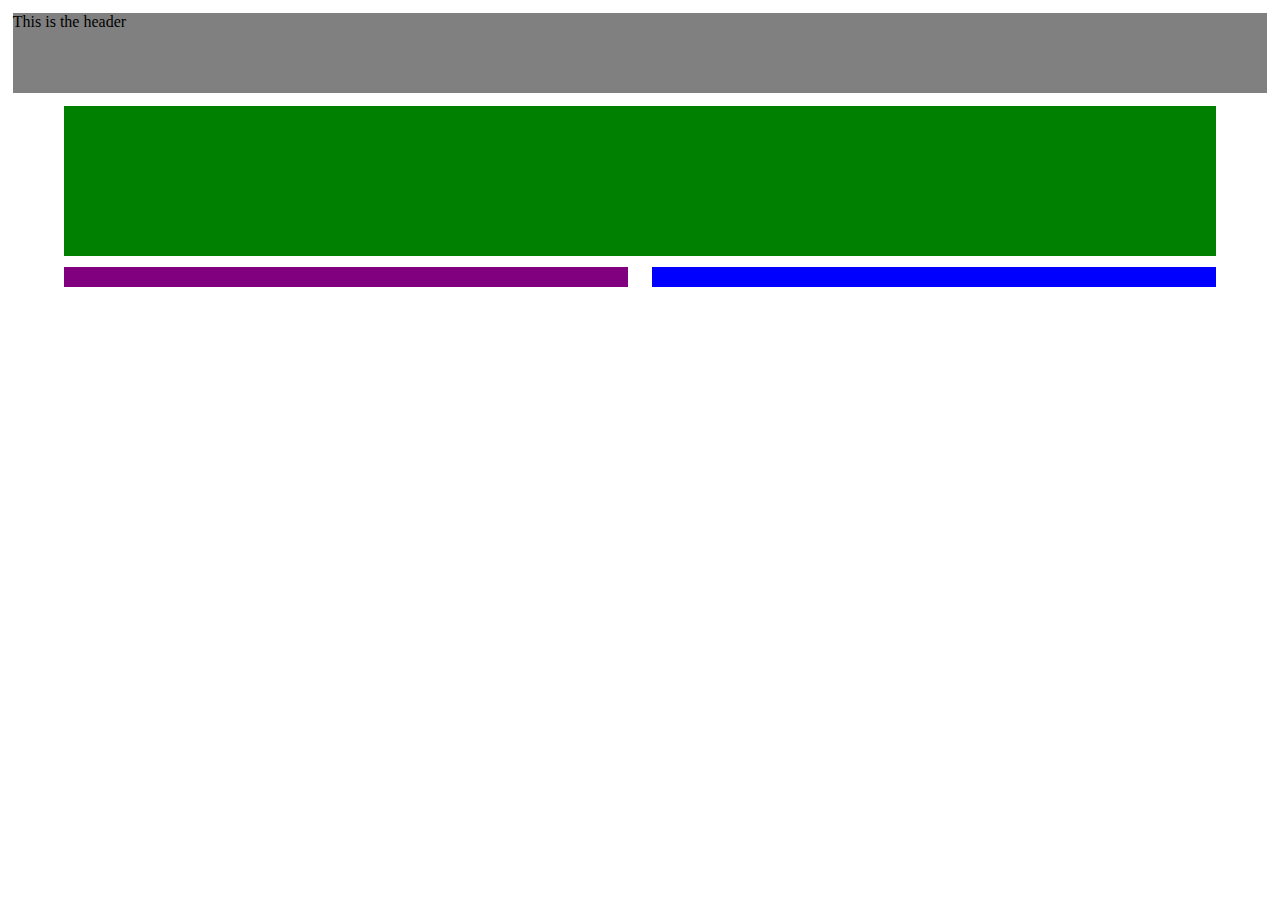
<file: apps/hwCSS1/index.html>
<!DOCTYPE html>
<html lang="en">
<head>
    <meta charset="UTF-8">
    <title>Color 1</title>
    <link rel="stylesheet" type="text/css" href="style.css">
</head>
<body>
    <div>
        <div id="grey">This is the header</div>
        <div class="internal-container">
            <div id="green"></div>
            <div id="purple" class="left-footer"></div>
            <div id="blue" class="right-footer"></div>
        </div>
    </div>
</body>
</html>
</file>
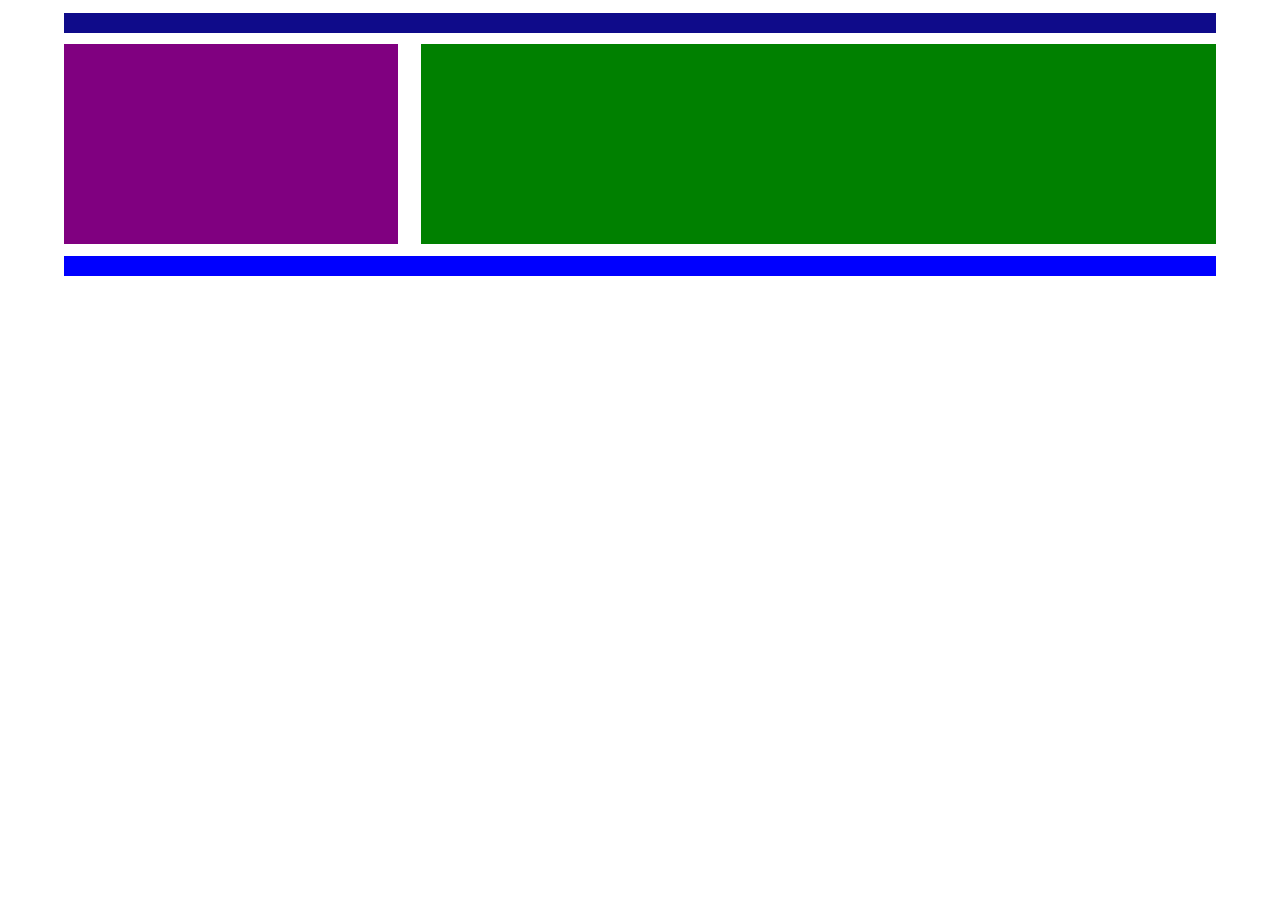
<file: apps/hwCSS2/index.html>
<!DOCTYPE html>
<html lang="en">
<head>
    <meta charset="UTF-8">
    <title>Document</title>
    <link rel="stylesheet" type="text/css" href="style.css">
</head>
<body>
    <div class="conteiner">
        <div id="dark-violet"></div>
        <div class="internal-conteiner">
            <div id="purple" class="left"></div>
            <div id="green" class="right"></div>
        </div>
        <div id="blue"></div>
    </div>
</body>
</html>
</file>
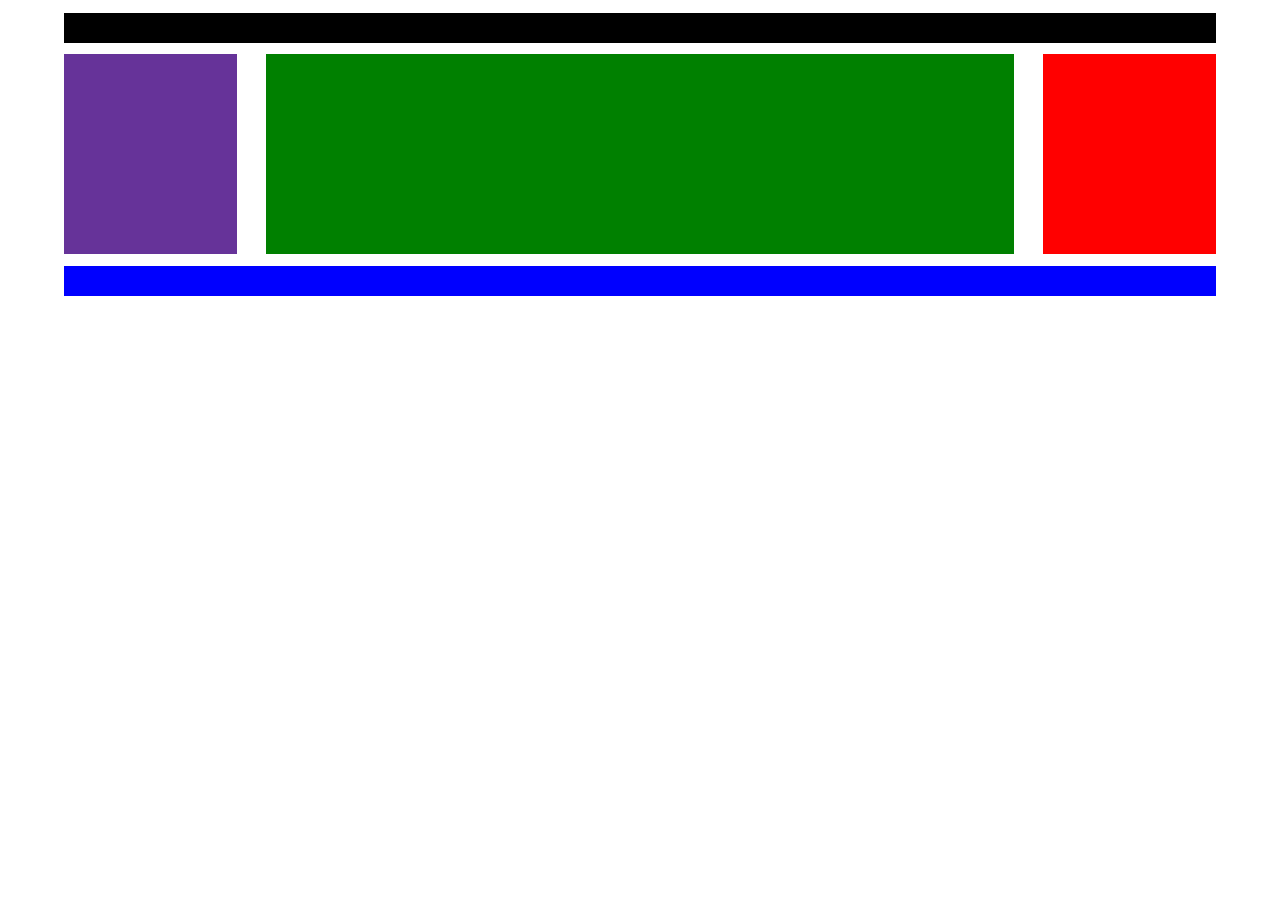
<file: apps/hwCSS3/index.html>
<!DOCTYPE html>
<html lang="en">
<head>
    <meta charset="UTF-8">
    <title>Document</title>
    <link rel="stylesheet" type="text/css" href="style.css">
</head>
<body>
    <div class="conteiner">
        <div id="black"></div>
        <div class="internal-conteiner">
            <div id="rebeccapurple"></div>
            <div id="green"></div>
            <div id="red"></div>
        </div>
        <div id="blue"></div>
    </div>
</body>
</html>
</file>
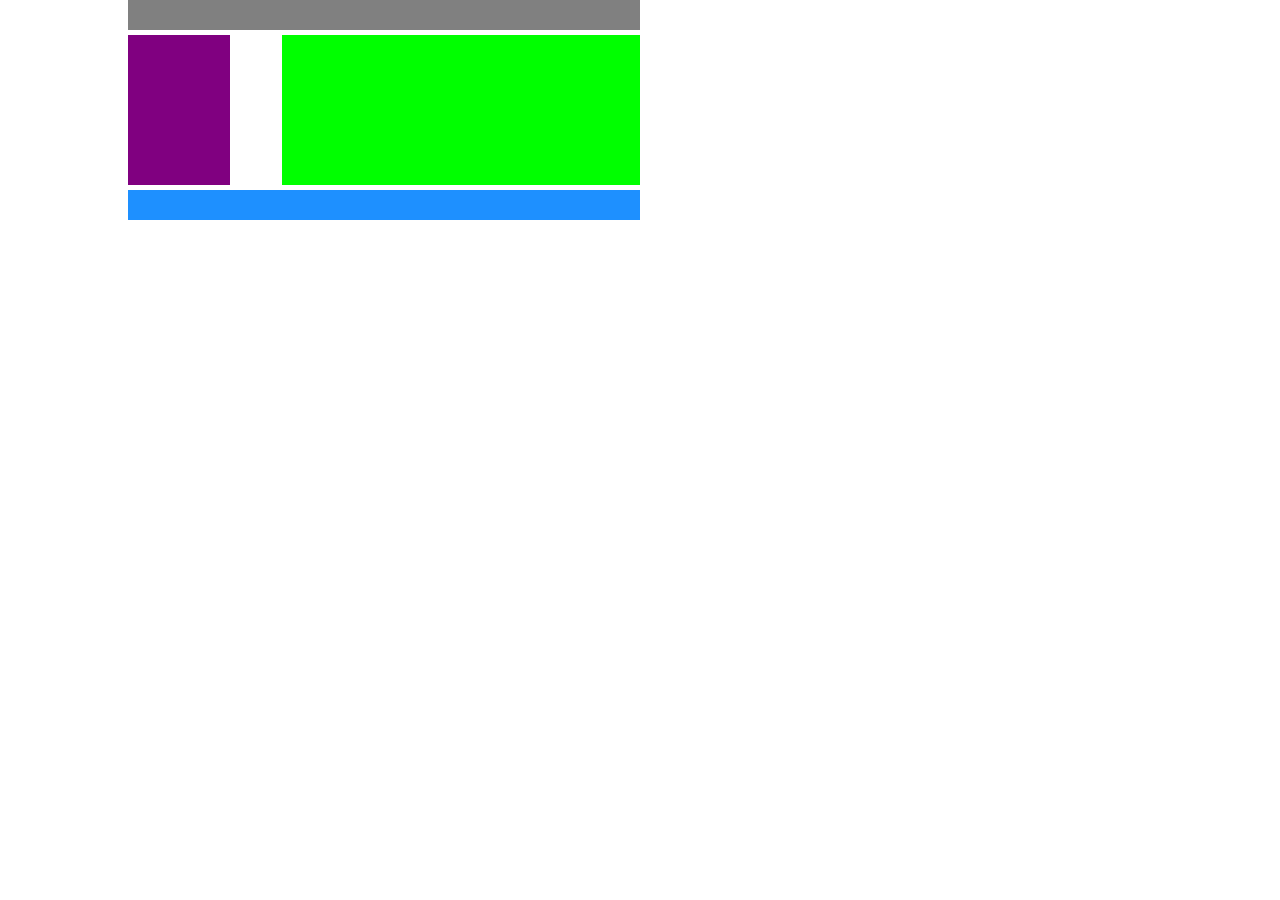
<file: apps/hwCSS4/index.html>
<!DOCTYPE html>
<html lang="en">
<head>
    <meta charset="UTF-8">
    <title>Document</title>
    <link rel="stylesheet" type="text/css" href="style.css">
</head>
<body>
    <div class="conteiner">
        <div id="grey"></div>
        <div class="internal-conteiner">
            <div id="purple" class="divs"></div>
            <div id="lime" class="divs"></div>
        </div>
        <div id="dodgerblue"></div>
    </div>
</body>
</html>
</file>
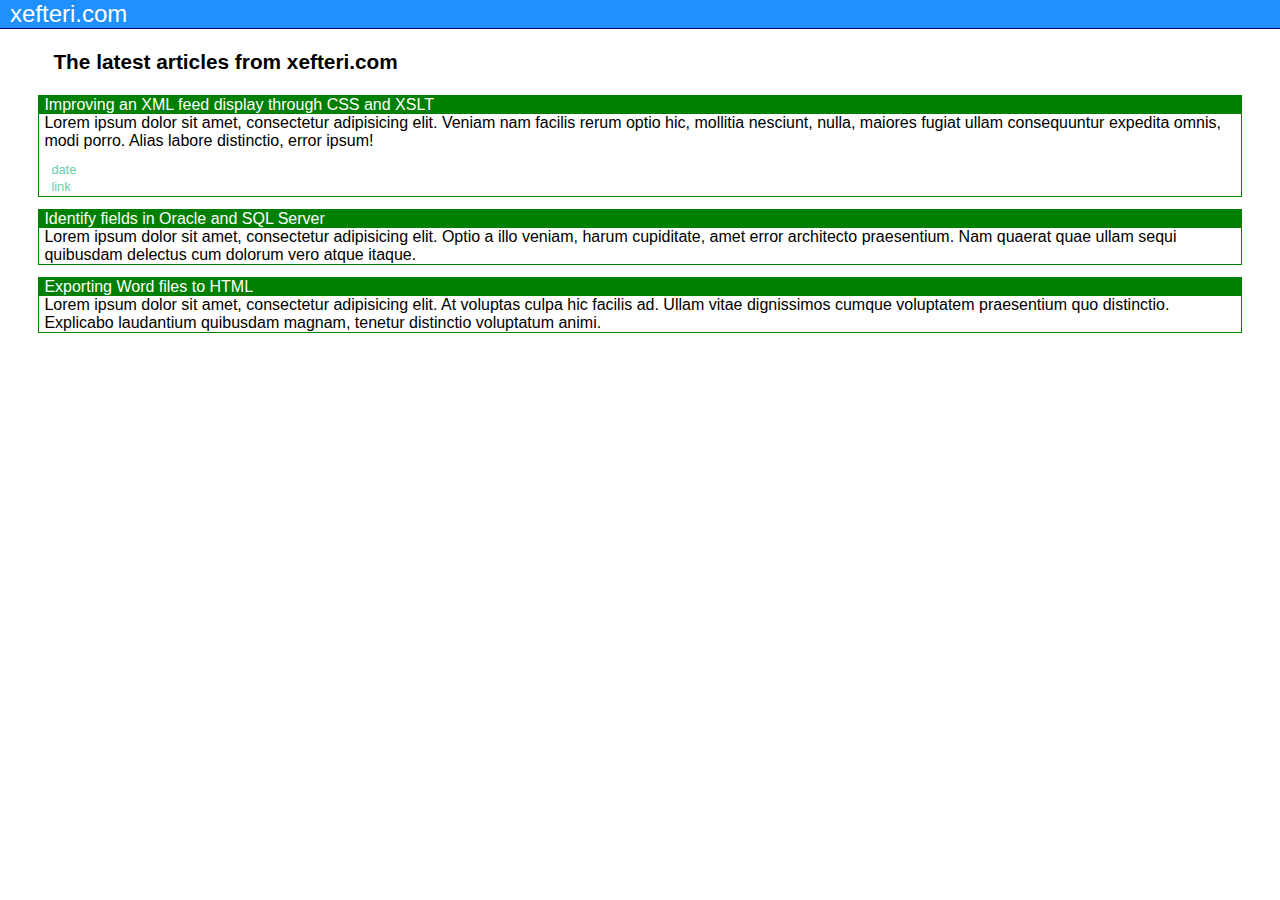
<file: apps/hwCSS5/index.html>
<!DOCTYPE html>
<html lang="en">
<head>
    <meta charset="UTF-8">
    <title>Document</title>
    <link rel="stylesheet" type="text/css" href="style.css">
</head>
<body>
    <div>
        <div class="header">xefteri.com</div>
        <div class="content">
            <p class="par">The latest articles from xefteri.com</p>
            <div class="inner-container">
                <div>
                    <p class="firs-row">Improving an XML feed display through CSS and XSLT</p>
                </div>
                <div>
                    <p class="second-row">
                        Lorem ipsum dolor sit amet, consectetur adipisicing elit. Veniam nam facilis rerum optio hic, 
                        mollitia nesciunt, nulla, maiores fugiat ullam consequuntur expedita omnis, modi porro. Alias labore 
                        distinctio, error ipsum!
                    </p>
                    <p class="date">date</p>
                    <p class="link">link</p>
                </div>
            </div>
            <div class="inner-container">
                <div>
                    <p class="firs-row">Identify fields in Oracle and SQL Server</p>
                </div>
                <div>
                    <p class="second-row">
                        Lorem ipsum dolor sit amet, consectetur adipisicing elit. Optio a illo veniam, harum cupiditate,
                        amet error architecto praesentium. Nam quaerat quae ullam sequi quibusdam delectus cum dolorum vero atque itaque.
                    </p>
                </div>
            </div>
            <div class="inner-container">  
                <div>
                    <p class="firs-row">Exporting Word files to HTML</p>
                </div>
                <div>
                    <p class="second-row">
                        Lorem ipsum dolor sit amet, consectetur adipisicing elit. At voluptas culpa hic facilis ad. Ullam vitae
                        dignissimos cumque voluptatem praesentium quo distinctio. Explicabo laudantium quibusdam magnam, tenetur
                        distinctio voluptatum animi.
                    </p>
                </div>
            </div>
        </div>
    </div>
</body>
</html>
</file>
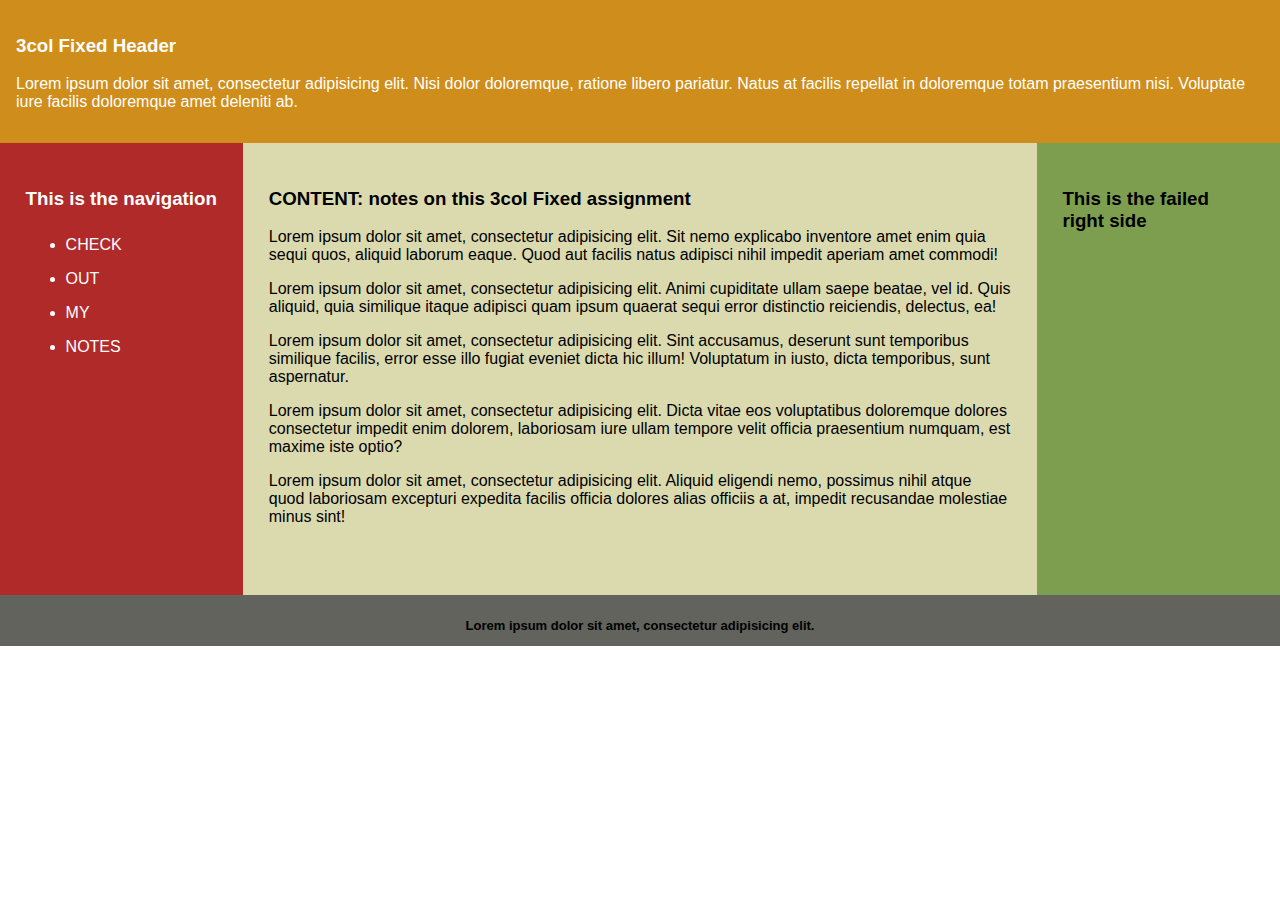
<file: apps/hwCSS6/index.html>
<!DOCTYPE html>
<html lang="en">
<head>
    <meta charset="UTF-8">
    <title>Document</title>
    <link rel="stylesheet" type="text/css" href="style.css">
</head>
<body>
    <div>
        <header>
            <h3>3col Fixed Header</h3>
            <p>
                Lorem ipsum dolor sit amet, consectetur adipisicing elit. Nisi dolor doloremque, ratione libero pariatur. Natus at facilis repellat in doloremque totam praesentium nisi. Voluptate iure facilis doloremque amet deleniti ab.
            </p>
        </header>
        <main>
            <aside class="left main-section">
                <h3>This is the navigation</h3>
                <ul>
                    <li><a href="">CHECK</a></li>
                    <li><a href="">OUT</a></li>
                    <li><a href="">MY</a></li>
                    <li><a href="">NOTES</a></li>
                </ul>
            </aside>
            <section class="main-section">
                <h3>CONTENT: notes on this 3col Fixed assignment</h3>
                <p>
                    Lorem ipsum dolor sit amet, consectetur adipisicing elit. Sit nemo explicabo inventore amet enim quia sequi quos, aliquid laborum eaque. Quod aut facilis natus adipisci nihil impedit aperiam amet commodi!
                </p>
                <p>
                    Lorem ipsum dolor sit amet, consectetur adipisicing elit. Animi cupiditate ullam saepe beatae, vel id. Quis aliquid, quia similique itaque adipisci quam ipsum quaerat sequi error distinctio reiciendis, delectus, ea!
                </p>
                <p>
                    Lorem ipsum dolor sit amet, consectetur adipisicing elit. Sint accusamus, deserunt sunt temporibus similique facilis, error esse illo fugiat eveniet dicta hic illum! Voluptatum in iusto, dicta temporibus, sunt aspernatur.
                </p>
                <p>
                    Lorem ipsum dolor sit amet, consectetur adipisicing elit. Dicta vitae eos voluptatibus doloremque dolores consectetur impedit enim dolorem, laboriosam iure ullam tempore velit officia praesentium numquam, est maxime iste optio?
                </p>
                <p>
                    Lorem ipsum dolor sit amet, consectetur adipisicing elit. Aliquid eligendi nemo, possimus nihil atque quod laboriosam excepturi expedita facilis officia dolores alias officiis a at, impedit recusandae molestiae minus sint!
                </p>
            </section>
            <aside class="right main-section">
                <h3>This is the failed right side</h3>
            </aside>
        </main>
        <footer>
            <p>Lorem ipsum dolor sit amet, consectetur adipisicing elit. </p>
        </footer>
    </div>
</body>
</html>
</file>
<file: apps/hwCSS1/style.css>
body {
    margin: 0;
    padding: 0;
}

#grey {
    background-color: grey;
    margin: 1%;
    height: 80px;
}
.internal-container {
    padding: 0% 5%;
}

#green {
    background-color: green;
    height: 150px;
}
#purple {
    background-color: purple;
}
#blue {
    background-color: blue;
    float: right;
}
.left-footer, .right-footer {
    display: inline-block;
    width: 49%;
    height: 20px;
    margin-top: 1%;
}
</file>
<file: apps/hwCSS2/style.css>
body {
    padding: 0;
    margin: 0;
}

.conteiner {
    padding: 1% 5%;
}
#dark-violet {
    background-color: #0F0B8A;
    width: 100%;
    height: 20px;
}
.internal-conteiner {
   padding: 1% 0%;
}
#purple {
    background-color: purple;
    width: 29%;
}
#green  {
    background-color: green;
    width: 69%;
    float: right;
}
.left, .right {
    display: inline-block;
    height: 200px;
    vertical-align: bottom;
}
#blue {
    background-color: blue;
    height: 20px;
    
}
</file>
<file: apps/hwCSS3/style.css>
body {
    padding: 0;
    margin: 0;
}
.conteiner {
    padding: 1% 5%;
}
#black {
    background-color: black;
    height: 30px;
}
.internal-conteiner {
    padding: 1% 0%;
    text-align: center;
}
.internal-conteiner > div {
    display: inline-block;
    vertical-align: bottom;
    height: 200px;
}
#rebeccapurple {
    background-color: rebeccapurple;
    width: 15%;
    float: left;
}
#green {
    background-color: green;
    width: 65%;
}
#red {
    background-color: red;
    width: 15%;
    float: right;
}
#blue {
    background-color: blue;
    height: 30px;
  
}
</file>
<file: apps/hwCSS4/style.css>
body {
    padding: 0%;
    margin: 0%;
}
.conteiner {
    padding: 0% 50% 0% 10%;
}
#grey {
    background-color: grey;
    height: 30px;
}
.internal-conteiner {
padding: 1% 0%;
}
.divs {
    height: 150px;
    display:inline-block;
    vertical-align: bottom;
}

#purple {
    background-color: purple;
    width: 20%;
}
#lime {
    background-color: lime;
   width: 70%;
   float: right;
}
#dodgerblue {
    background-color: dodgerblue;
    height: 30px;
}
</file>
<file: apps/hwCSS5/style.css>
body {
    padding: 0;
    margin: 0;
}
.header {
    background-color: dodgerblue;
    color: white;
    padding-left: 10px;
    font-size: 1.5em; 
    font-family: Arial;
    border-bottom: 1px solid darkblue;
}
.content {
    padding: 0% 3%;
}
.par {
    font-size: 1.3em;
    padding-left: 15px;
    font-family: Arial;
    font-weight: bold;
}
.firs-row {
    margin: 0%;
    background-color: green;
    color: white;
    padding-left: 5px;
    font-family: Arial;
}
.second-row {
    margin: 0%;
    font-family: Arial;
    padding-left: 5px;
}

.inner-container {
    border: 1px solid green;
    margin-top: 1%;
}
.date {
    color: mediumaquamarine;
    margin-top: 1%;
    margin-left: 1%;
    font-family: Arial;
    font-size: 0.8em;
    margin-bottom: 0%;
    
}
.link {
     color: mediumaquamarine;
    padding-top: 0%;
    font-family: Arial;
    font-size: 0.8em;
    margin: 0.2% 1%;

}
</file>
<file: apps/hwCSS6/style.css>
body {
    padding: 0;
    margin: 0;
    font-family : Arial;
    position: relative;
}

header {
    color: #fff;
    background-color: #CF8D1B;
    padding: 1em;
}

main {
    position: relative;
    font-family : Arial;
}

.left {
    width: 15%;
    background-color: #B02A2A;
    color: #fff;
    display: inline-block;    
}

.right {
    width: 15%;
    background-color: #7E9E4F;
    float: right;
}

section {
    display: inline-block;
    background-color: #DBDAAF;
    width: 58%;
    position: absolute;
}

.main-section {
    height: 25em;
    padding: 2%;
}

.left > ul > li > a {
    text-decoration: none;
    color: #fff;
} 
.left > ul > li {
    padding: 0.5em 0em;
}

footer {
    width: 100%;
    background-color: #62635C;
    position: absolute;
    text-align: center;
    padding-top: 10px;
}

footer > p {
    padding: 0em;
    font-weight: bold;
    font-size: small;
}
</file>
